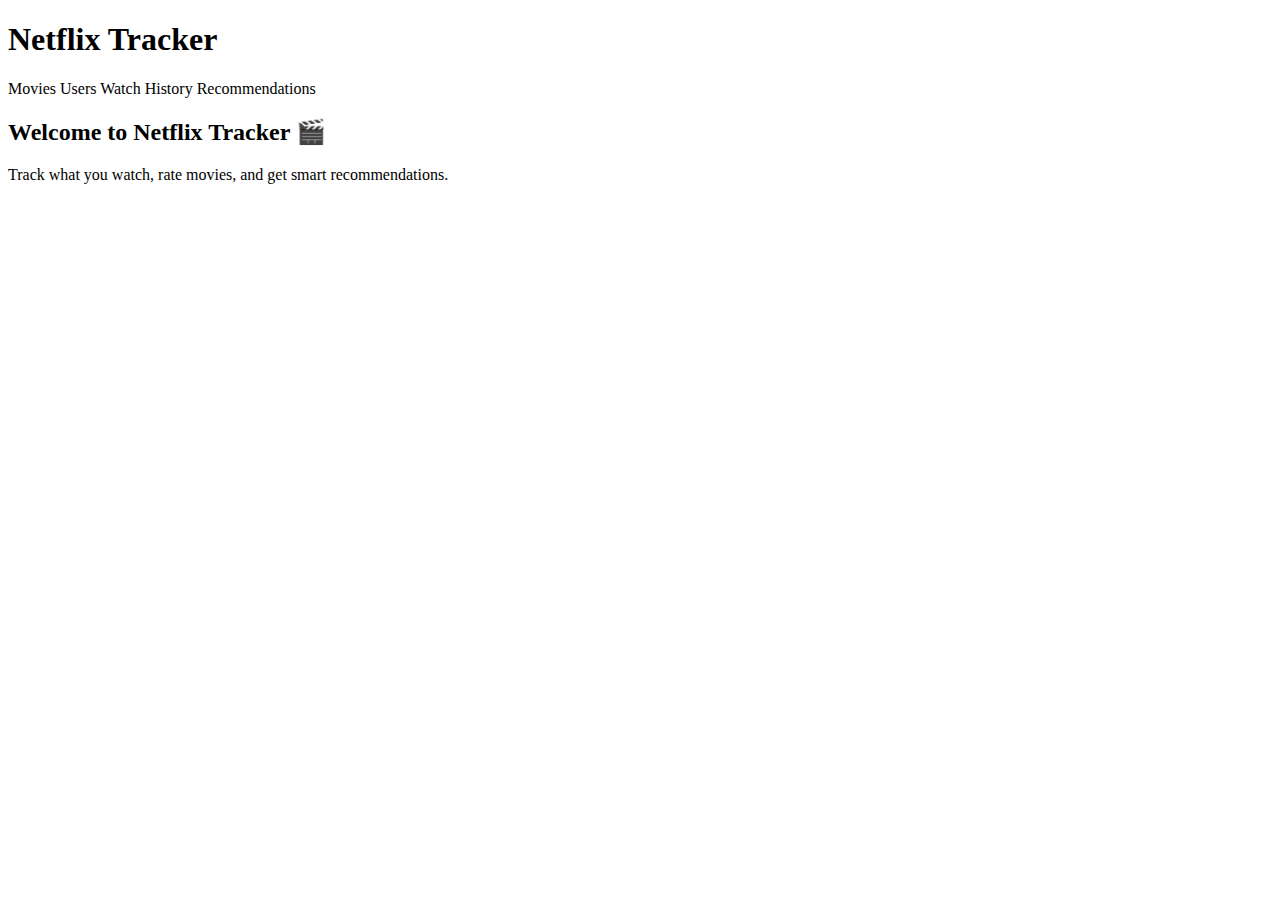
<file: target/classes/templates/index.html>
<!DOCTYPE html>
<html xmlns:th="http://www.thymeleaf.org">
<head>
    <title>Netflix Tracker</title>
    <link rel="stylesheet" th:href="@{/style.css}">
</head>
<body>
<header>
    <h1>Netflix Tracker</h1>
    <nav>
        <a th:href="@{/movies}">Movies</a>
        <a th:href="@{/users}">Users</a>
        <a th:href="@{/watch-history}">Watch History</a>
        <a th:href="@{/recommendations}">Recommendations</a>
    </nav>
</header>

<div class="container">
    <h2>Welcome to Netflix Tracker 🎬</h2>
    <p>Track what you watch, rate movies, and get smart recommendations.</p>
</div>
</body>
</html>
</file>
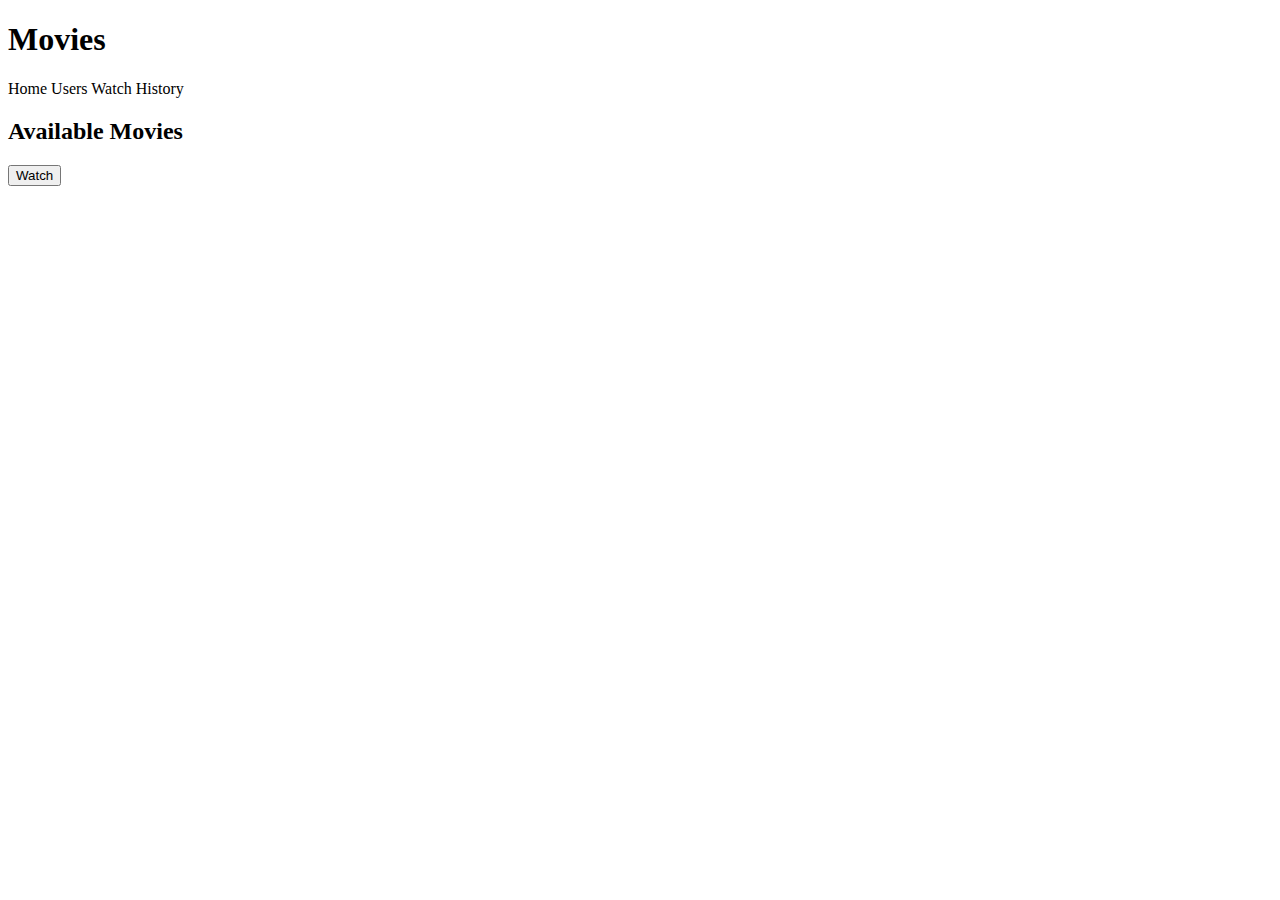
<file: target/classes/templates/movies.html>
<!DOCTYPE html>
<html xmlns:th="http://www.thymeleaf.org">
<head>
    <title>Movies</title>
    <link rel="stylesheet" th:href="@{/style.css}">
</head>
<body>
<header>
    <h1>Movies</h1>
    <nav>
        <a th:href="@{/}">Home</a>
        <a th:href="@{/users}">Users</a>
        <a th:href="@{/watch-history}">Watch History</a>
    </nav>
</header>

<div class="container">
    <h2>Available Movies</h2>
    <div th:each="movie : ${movies}" class="movie-card">
        <h3 th:text="${movie.title}"></h3>
        <p th:text="'Genre: ' + ${movie.genre}"></p>
        <p th:text="'Rating: ' + ${movie.rating}"></p>
        <button>Watch</button>
    </div>
</div>
</body>
</html>
</file>
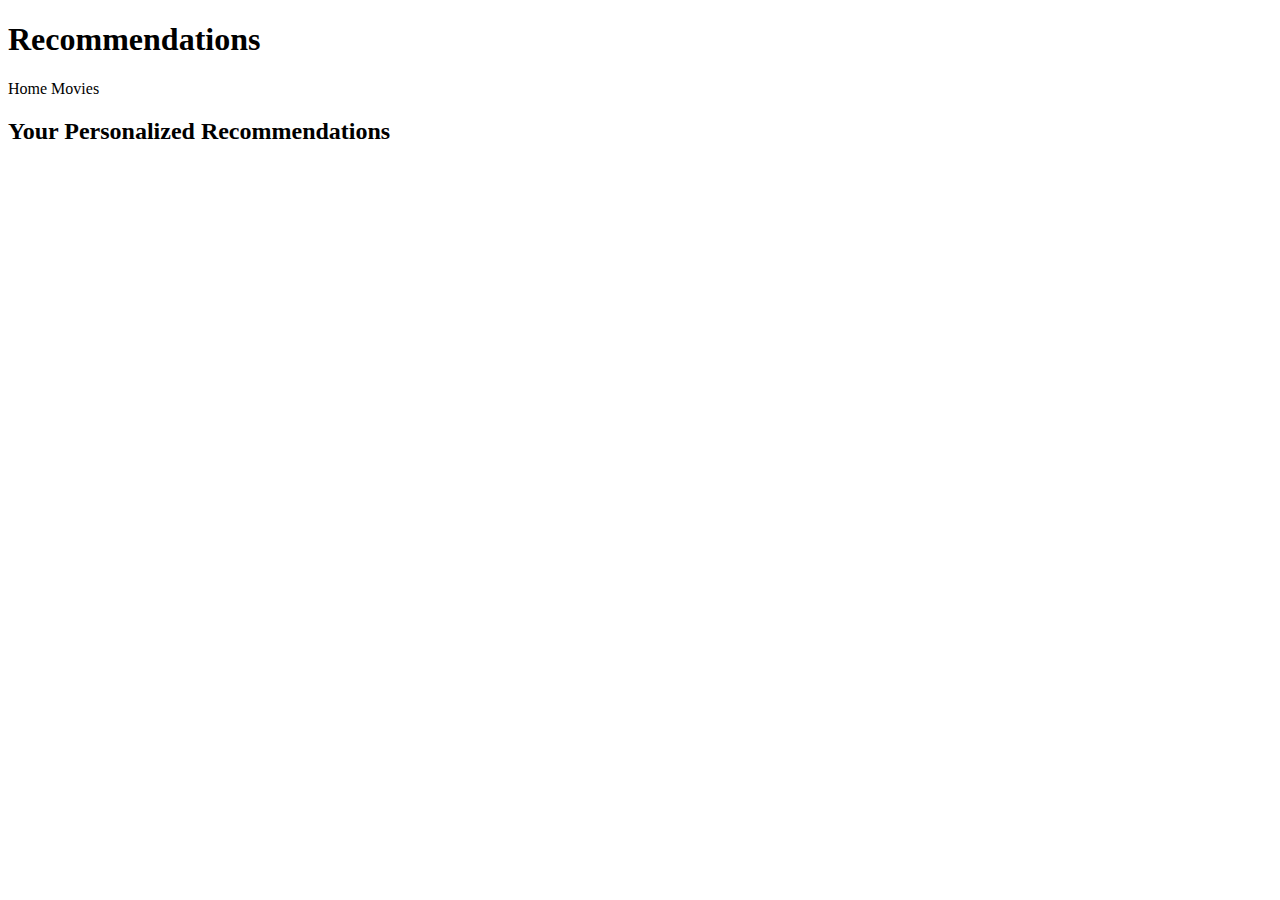
<file: target/classes/templates/recommendations.html>
<!DOCTYPE html>
<html xmlns:th="http://www.thymeleaf.org">
<head>
    <title>Recommendations</title>
    <link rel="stylesheet" th:href="@{/style.css}">
</head>
<body>
<header>
    <h1>Recommendations</h1>
    <nav>
        <a th:href="@{/}">Home</a>
        <a th:href="@{/movies}">Movies</a>
    </nav>
</header>

<div class="container">
    <h2>Your Personalized Recommendations</h2>
    <div th:each="rec : ${recommendations}" class="movie-card">
        <h3 th:text="${rec.movieTitle}"></h3>
        <p th:text="${rec.recommendedReason}"></p>
    </div>
</div>
</body>
</html>
</file>
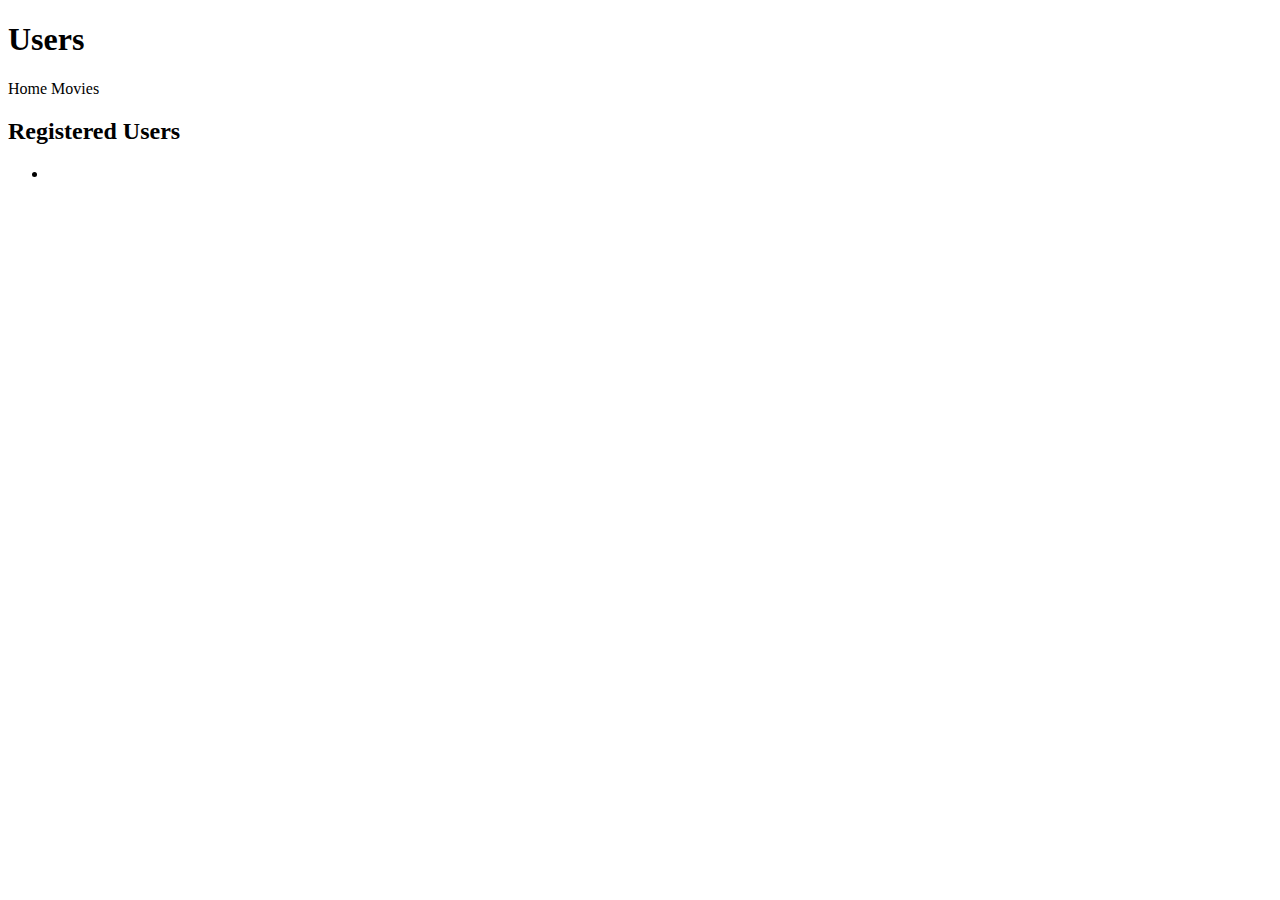
<file: target/classes/templates/users.html>
<!DOCTYPE html>
<html xmlns:th="http://www.thymeleaf.org">
<head>
    <title>Users</title>
    <link rel="stylesheet" th:href="@{/style.css}">
</head>
<body>
<header>
    <h1>Users</h1>
    <nav>
        <a th:href="@{/}">Home</a>
        <a th:href="@{/movies}">Movies</a>
    </nav>
</header>

<div class="container">
    <h2>Registered Users</h2>
    <ul>
        <li th:each="user : ${users}" th:text="${user.username} + ' (' + ${user.email} + ')'"></li>
    </ul>
</div>
</body>
</html>
</file>
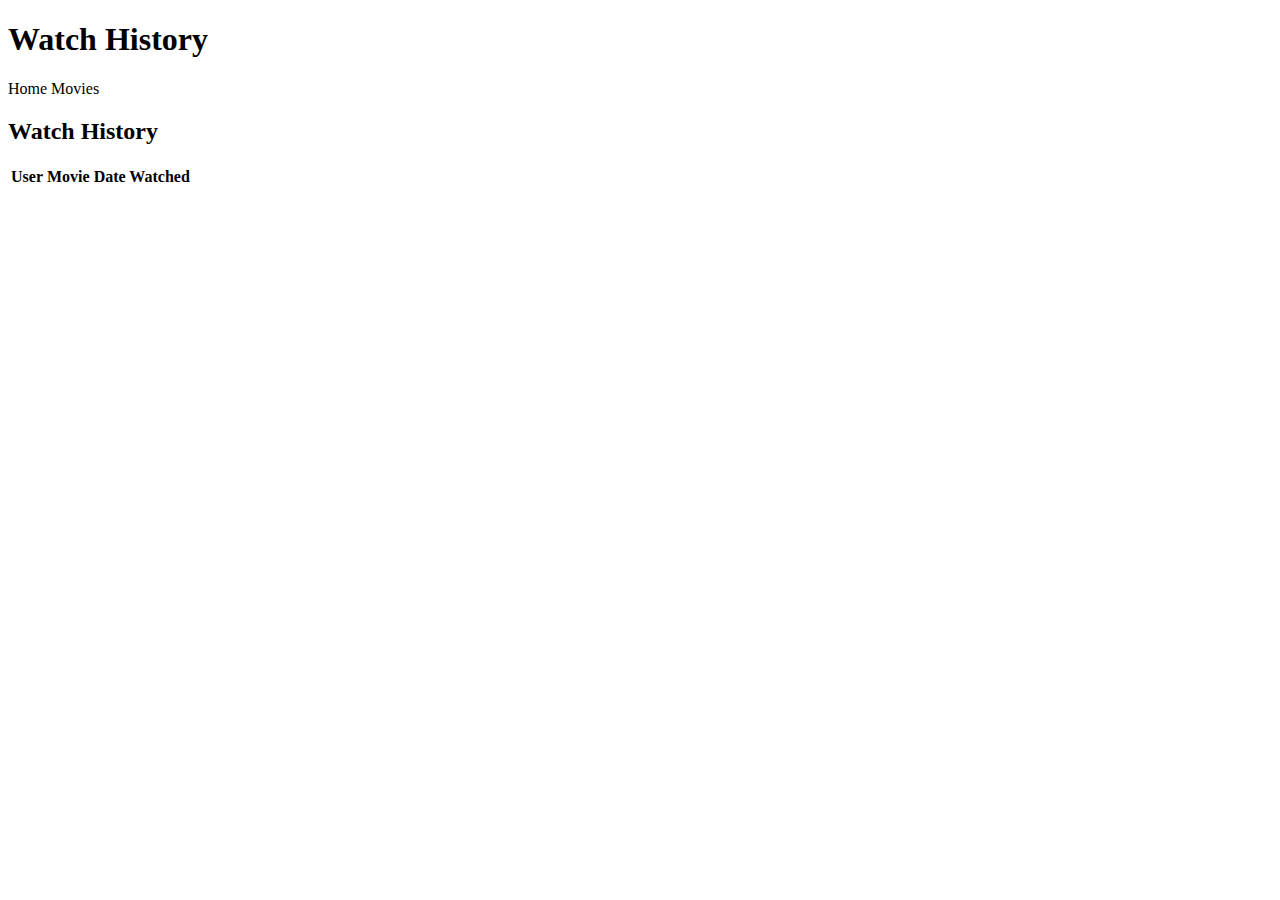
<file: target/classes/templates/watch-history.html>
<!DOCTYPE html>
<html xmlns:th="http://www.thymeleaf.org">
<head>
    <title>Watch History</title>
    <link rel="stylesheet" th:href="@{/style.css}">
</head>
<body>
<header>
    <h1>Watch History</h1>
    <nav>
        <a th:href="@{/}">Home</a>
        <a th:href="@{/movies}">Movies</a>
    </nav>
</header>

<div class="container">
    <h2>Watch History</h2>
    <table>
        <tr>
            <th>User</th>
            <th>Movie</th>
            <th>Date Watched</th>
        </tr>
        <tr th:each="item : ${history}">
            <td th:text="${item.user.username}"></td>
            <td th:text="${item.movie.title}"></td>
            <td th:text="${item.dateWatched}"></td>
        </tr>
    </table>
</div>
</body>
</html>
</file>
